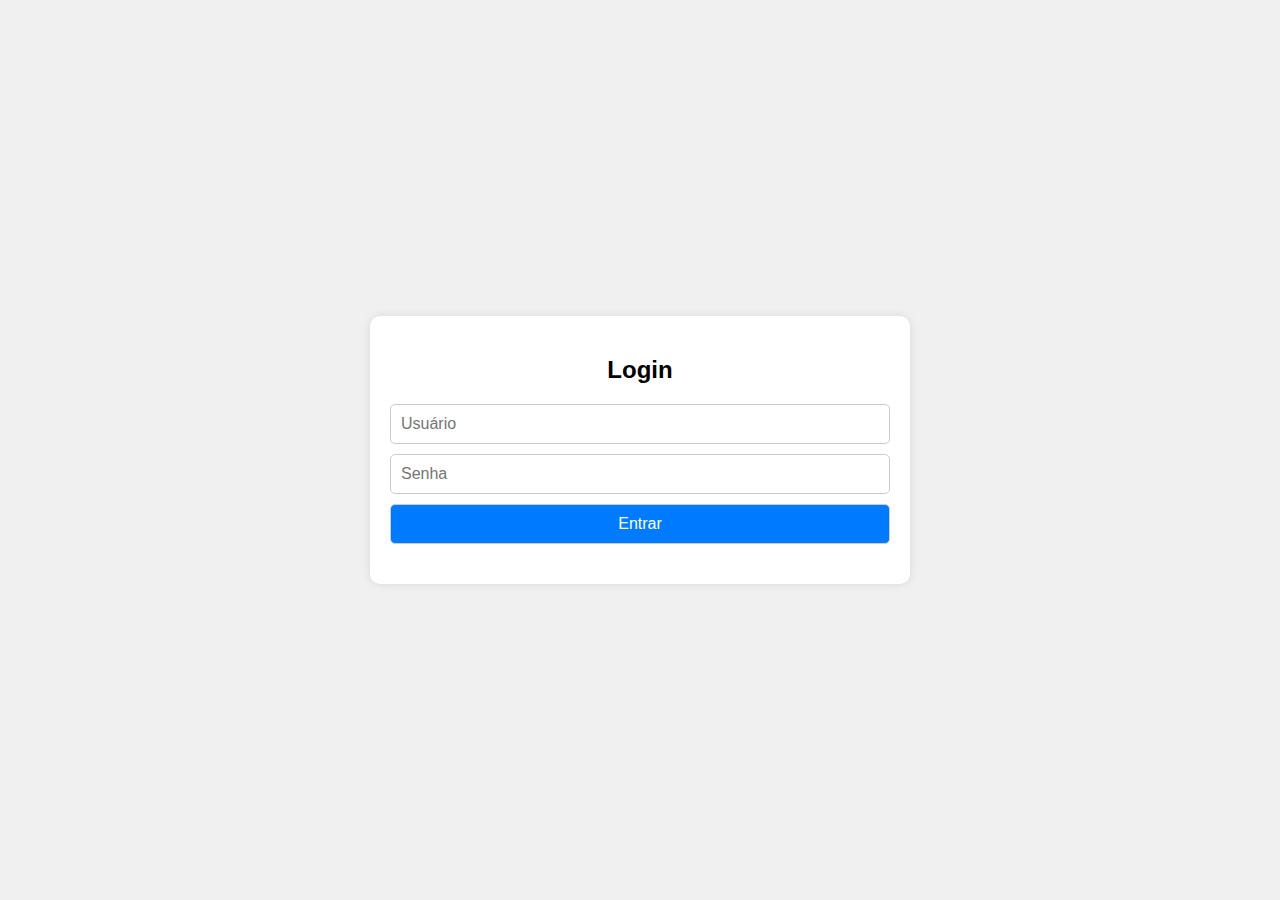
<file: index.html>
<!DOCTYPE html>
<html lang="pt-BR">
<head>
    <meta charset="UTF-8">
    <meta name="viewport" content="width=device-width, initial-scale=1.0">
    <title>Cadastro de Clientes</title>
    <link rel="stylesheet" href="styles.css">
</head>
<body>
    <div class="container">
        <!-- Etapa 1: Login -->
        <section id="login">
            <h2>Login</h2>
            <form>
                <input type="text" placeholder="Usuário" required>
                <input type="password" placeholder="Senha" required>
                <button type="button" onclick="nextSection('userType')">Entrar</button>
            </form>
        </section>
        
        <!-- Etapa 2: Tipo de Usuário -->
        <section id="userType" class="hidden">
            <h2>Tipo de Usuário</h2>
            <form>
                <label><input type="radio" name="userType" value="Pessoa Física"> Pessoa Física</label>
                <label><input type="radio" name="userType" value="Pessoa Jurídica"> Pessoa Jurídica</label>
                <button type="button" onclick="nextSection('userDetails')">Próximo</button>
            </form>
        </section>
        
        <!-- Etapa 3: Dados do Cliente -->
        <section id="userDetails" class="hidden">
            <h2>Dados do Cliente</h2>
            <form>
                <input type="text" placeholder="Nome Completo" required>
                <input type="tel" placeholder="Telefone" required>
                <input type="email" placeholder="E-mail" required>
                <input type="text" placeholder="Endereço" required>
                <input type="text" placeholder="Estado Civil" required>
                <input type="text" placeholder="Profissão" required>
                <button type="button" onclick="nextSection('energySimulator')">Próximo</button>
            </form>
        </section>
        
        <!-- Etapa 4: Simulador de Energia -->
        <section id="energySimulator" class="hidden">
            <h2>Simulador de Energia</h2>
            <input type="range" min="250" max="40000" value="250" id="energyRange" oninput="calculateEnergy()">
            <p>Consumo: <span id="energyValue">250</span> kWh</p>
            <p>Resultado: R$ <span id="energyResult">45</span></p>
            <button type="button" onclick="nextSection('verification')">Próximo</button>
        </section>
        
        <!-- Etapa 5: Verificação -->
        <section id="verification" class="hidden">
            <h2>Verificação</h2>
            <p>Estamos avaliando as informações financeiras antes de concluir...</p>
            <button type="button" onclick="nextSection('uploadDocuments')">Próximo</button>
        </section>
        
        <!-- Etapa 6: Upload de Documentos -->
        <section id="uploadDocuments" class="hidden">
            <h2>Upload de Documentos</h2>
            <input type="file" multiple required>
            <button type="button" onclick="completeProcess()">Concluir</button>
        </section>
        
        <!-- Conclusão -->
        <section id="success" class="hidden">
            <h2>Processo Concluído</h2>
            <p>A adesão foi realizada e autorizada com sucesso!</p>
        </section>
    </div>
    <script src="scripts.js"></script>
</body>
</html>
</file>
<file: styles.css>
/* styles.css */
body {
    font-family: Arial, sans-serif;
    margin: 0;
    padding: 0;
    display: flex;
    justify-content: center;
    align-items: center;
    height: 100vh;
    background-color: #f0f0f0;
}

.container {
    width: 100%;
    max-width: 500px;
    padding: 20px;
    background-color: #fff;
    box-shadow: 0 0 10px rgba(0, 0, 0, 0.1);
    border-radius: 10px;
}

.hidden {
    display: none;
}

section {
    margin-bottom: 20px;
}

h2 {
    margin-bottom: 20px;
    text-align: center;
}

form {
    display: flex;
    flex-direction: column;
    gap: 10px;
}

input[type="text"],
input[type="password"],
input[type="tel"],
input[type="email"],
input[type="file"],
button {
    padding: 10px;
    font-size: 16px;
    border: 1px solid #ccc;
    border-radius: 5px;
}

input[type="range"] {
    width: 100%;
}

button {
    background-color: #007bff;
    color: #fff;
    cursor: pointer;
}

button:hover {
    background-color: #0056b3;
}
</file>
